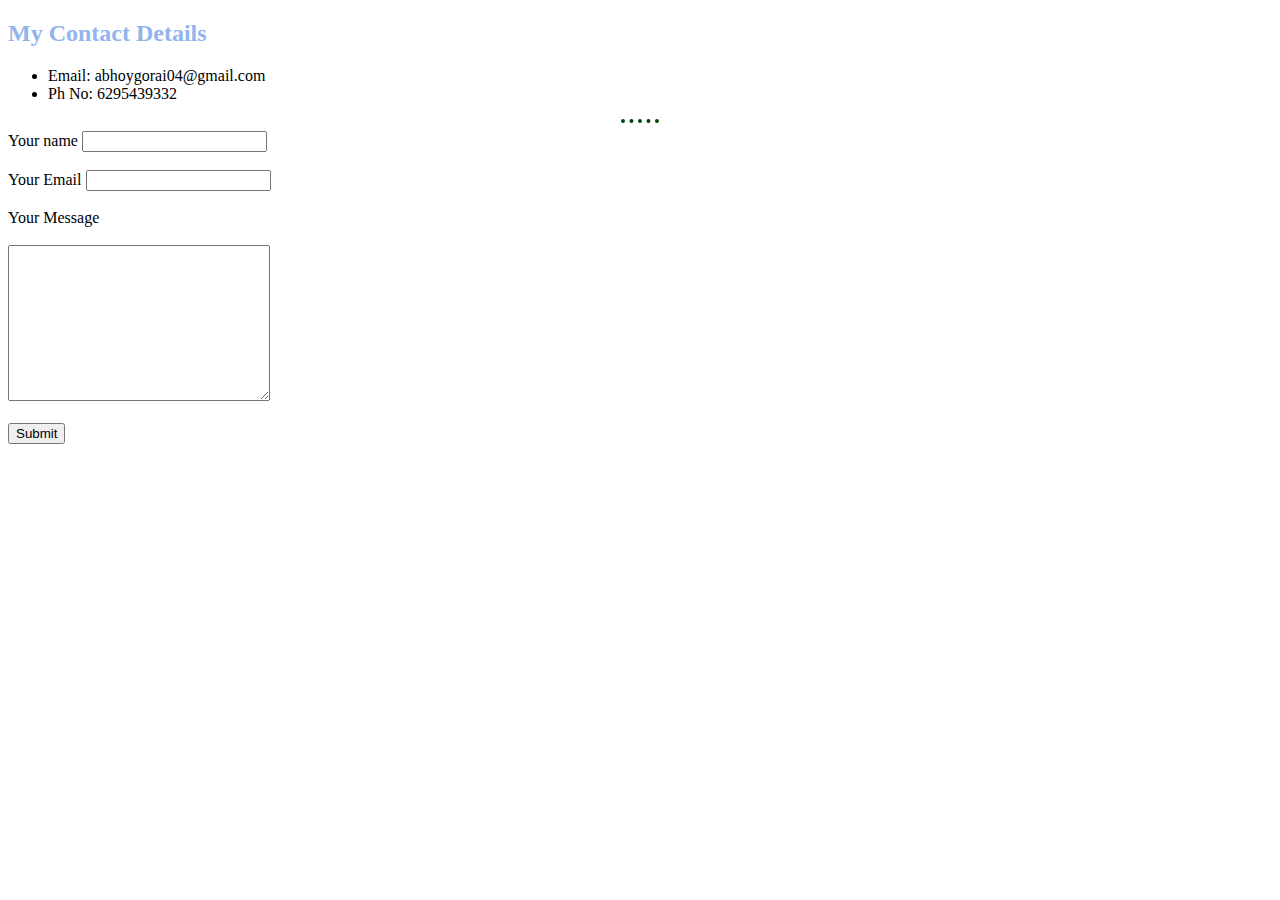
<file: contact.html>
<!DOCTYPE html>
<html lang="en">
<head>
    <meta charset="UTF-8">
    <meta http-equiv="X-UA-Compatible" content="IE=edge">
    <meta name="viewport" content="width=device-width, initial-scale=1.0">
    <title>Contact</title>
    <link rel="stylesheet" href="css/styles.css">
</head>
<body>
    <h2>My Contact Details</h2>
    <ul>
        <li>Email: abhoygorai04@gmail.com</li>
        <li>Ph No: 6295439332</li>
    </ul>
    <hr>
    <form action="mailto:abhoygorai04@gmail.com">
        <label>Your name</label>
        <input type="text" name="yourName"><br><br>
        <label>Your Email</label>
        <input type="email" name="" id=""><br><br>
        <label for="">Your Message</label><br><br>
        <textarea name="YourMessage" id="" cols="30" rows="10"></textarea><br><br>
        <input type="submit" name="" id="">
    </form>
</body>
</html>
</file>
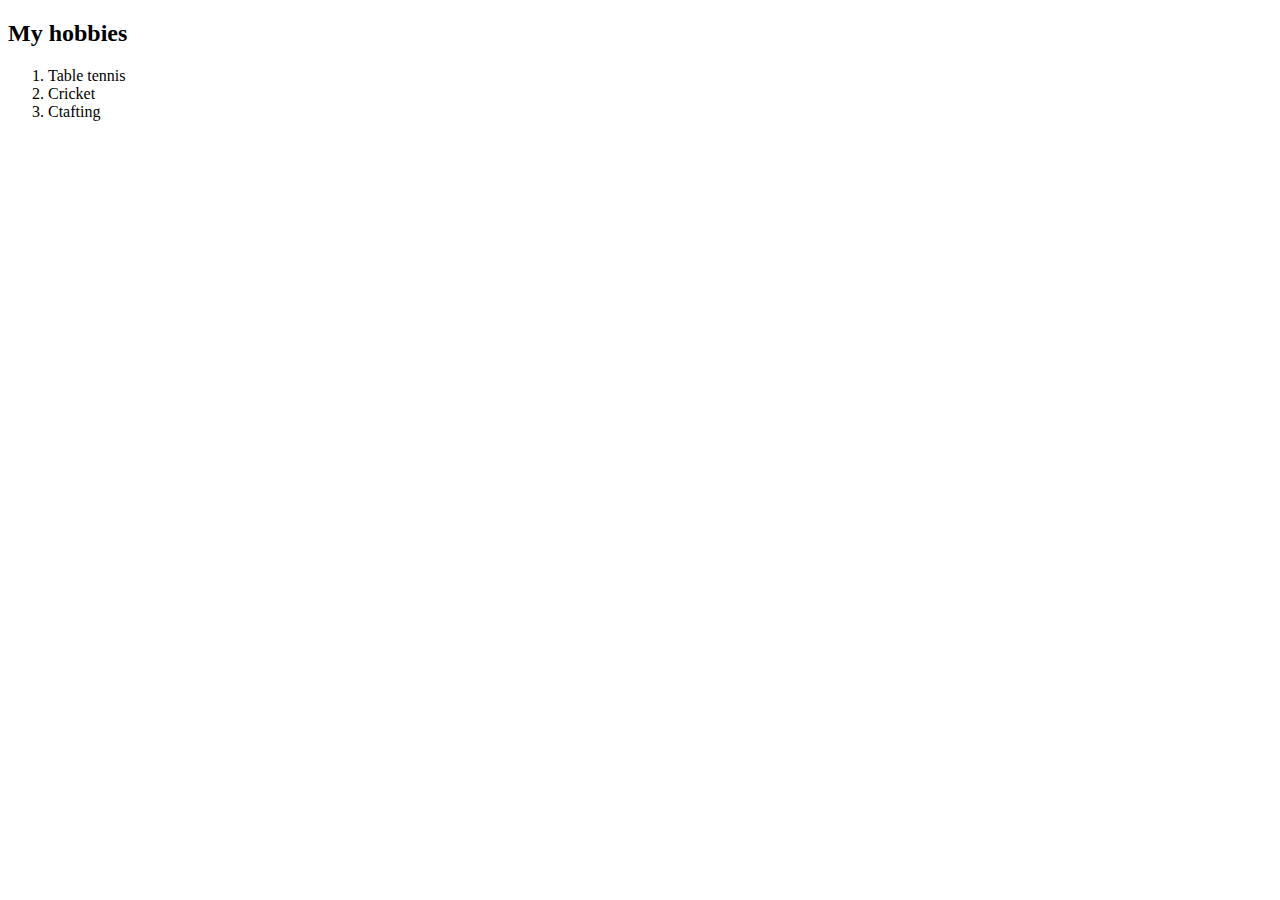
<file: hobbies.html>
<!DOCTYPE html>
<html lang="en">
<head>
    <meta charset="UTF-8">
    <meta http-equiv="X-UA-Compatible" content="IE=edge">
    <meta name="viewport" content="width=device-width, initial-scale=1.0">
    <title>My hobbies</title>
</head>
<body>
    <h2>My hobbies</h2>
    <ol>
        <li>Table tennis</li>
        <li>Cricket</li>
        <li>Ctafting</li>
    </ol>
</body>
</html>
</file>
<file: css/styles.css>
/* ********************  TAG SECTION  ************************* */

body{
    background-color: rgb(255, 255, 255);
}

hr {
    background-color: rgb(255, 255, 255);
    border-style: dotted none none;
    width: 3%;
    border-color: rgb(0, 70, 11);
    border-width: 4px;
}
h1{
    color: #5f9cfd;
}

h2{
    color: #92B4EC;
}

h3{
    color: #92B4EC;
}



/* ********************  CLASS SECTION  ************************* */

img.profieImage{
    height: 300px;
}
</file>
